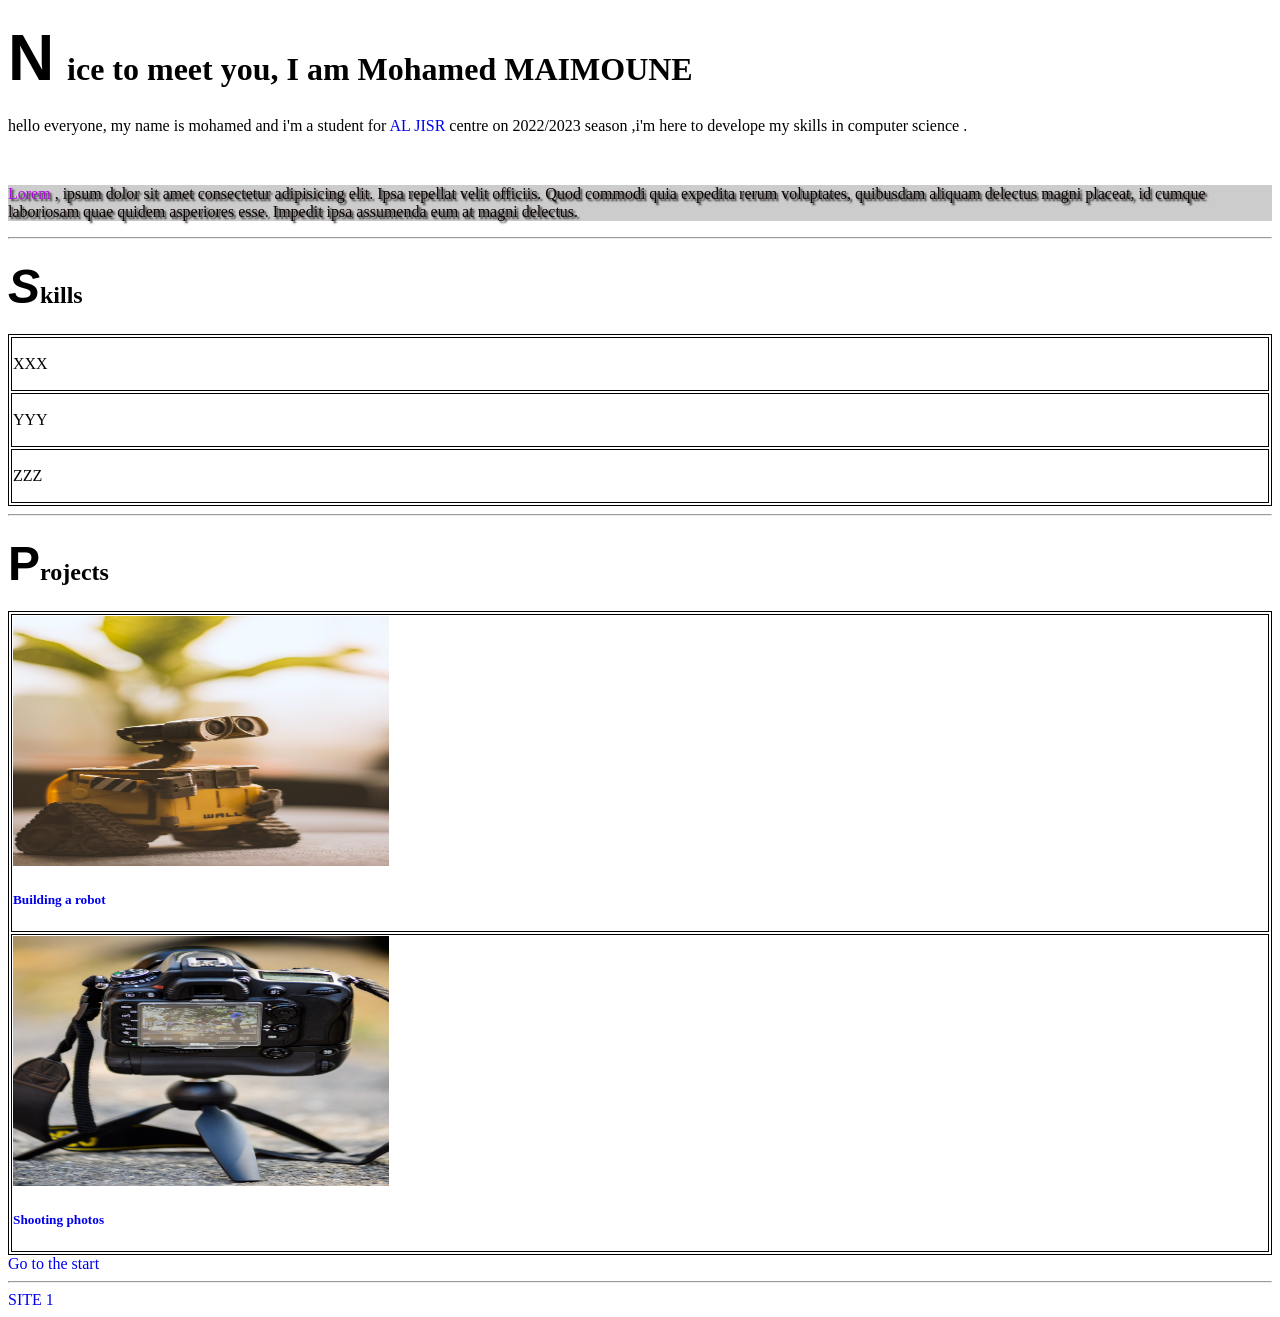
<file: index1.html>
<!DOCTYPE html>
<html>
    <head>
        <title>index1</title>
        <link rel="stylesheet" href="style1.css">
    </head>
    <body>
        <div>
            <h1 id="up" class="to1">Nice to meet you, I am Mohamed MAIMOUNE</h1>
        </div>
        <div>
            <p>hello everyone, my name is mohamed and i'm a student for <a href="index.html" target="_blank">AL JISR</a> centre on 2022/2023 season ,i'm here to develope my skills in computer science .</p>
<br>
            <p class="one">
            <span id="spe">Lorem</span> , ipsum dolor sit amet consectetur adipisicing elit. Ipsa repellat velit officiis. Quod commodi quia expedita rerum voluptates, quibusdam aliquam delectus magni placeat, id cumque laboriosam quae quidem asperiores esse.
            Impedit ipsa assumenda eum at magni delectus.
            </p> 
        </div>
<hr>
        <div>
            <h2 class="to2">Skills</h2>
        </div>
        <div>
            <table>
                <div>
                    <tr>
                        <td>XXX</td>
                    </tr>
                </div>
                <div>
                    <tr>
                        <td>YYY</td>
                    </tr>
                </div>
                <div>
                    <tr>
                        <td>ZZZ</td>
                    </tr>
                </div>
            </table>
        </div>
<hr>
        <div>
            <h2 class="to3">Projects</h2>
        </div>

        <div>
            <table>
                <div>
                    <tr>
                        <td>
                            <img src="images/robot1.jpg" height="500%" width="30%" alt="robot">
                            <a href="#up"><h5>Building a robot</h5></a>
                        </td>
                    </tr>
                </div>
                <div>
                    <tr>
                        <td>
                            <img src="images/camera.jpg" height="500%" width="30%" alt="camera">
                            <a href="#up"><h5>Shooting photos</h5></a>
                        </td>
                    </tr>
                </div>
            </table>
        </div>
        <div>
            <a href="#up">Go to the start</a>
        </div>
<hr>
        <div>
            <a href="index.html" target="_blank">SITE 1</a>
        </div>
    </body>
</html>
</file>
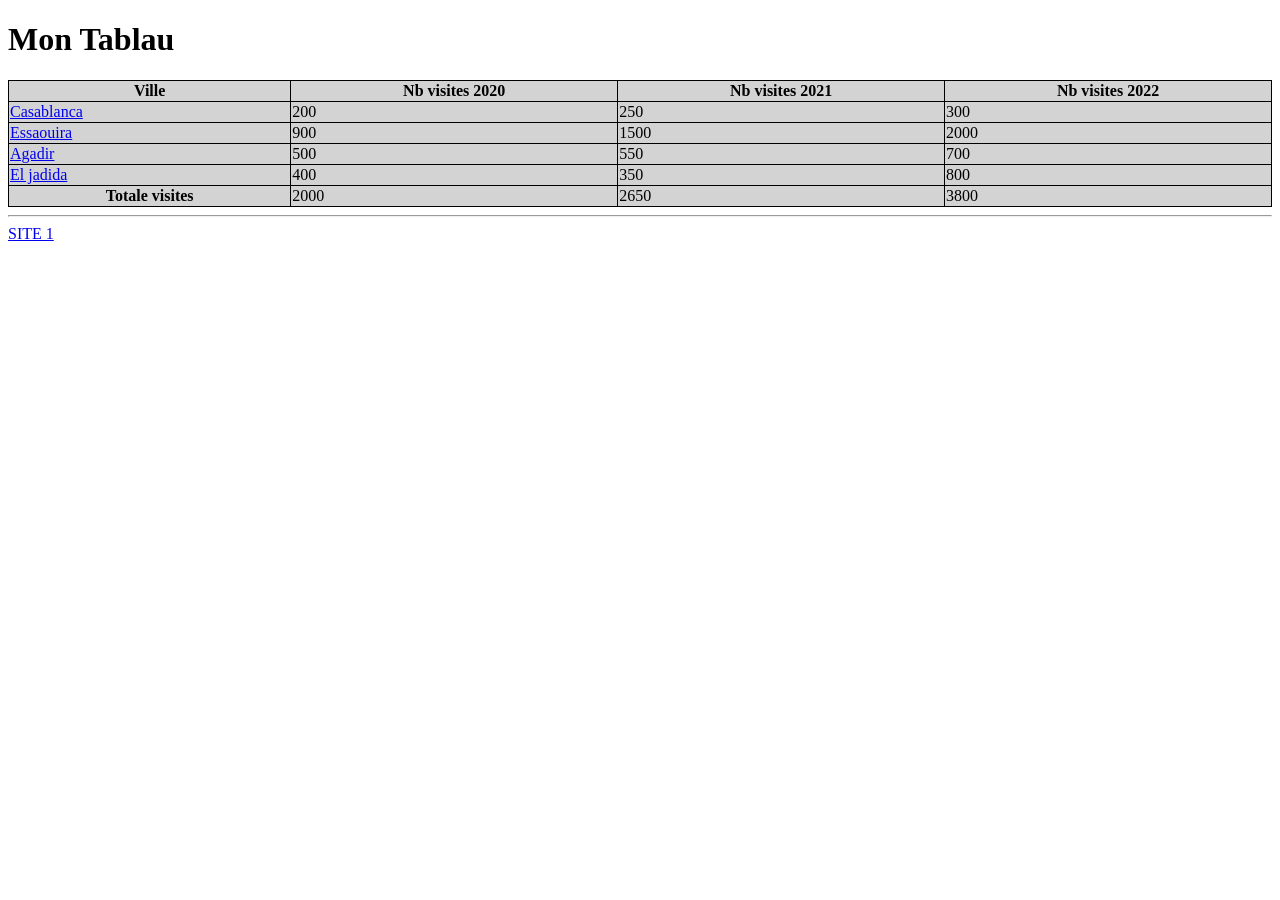
<file: index2.html>
<!DOCTYPE html>
<html>
    <head>
        <title>index2</title>
        <style>
                table, td, tr, th {
                    border: 1px solid;
                    background-color: lightgray;
                }
                table{
                    width: 100%;
                    border-collapse: collapse;
                }
        </style>
    </head>
    <body>
        <div>
            <h1>Mon Tablau</h1> 
        </div>

        <div>
            <table>
                <div>
                    <tr>
                        <th>Ville</th>
                        <th>Nb visites 2020</th>
                        <th>Nb visites 2021</th>
                        <th>Nb visites 2022</th>
                    </tr>
                </div>
                <div>
                    <tr>
                        <td><a href="https://www.visitmorocco.com/fr/voyage/casablanca" target="_blank">Casablanca</a></td>
                        <td>200</td>
                        <td>250</td>
                        <td>300</td>
                    </tr>
                </div>
                <div>
                    <tr>
                        <td><a href="https://www.visitmorocco.com/fr/voyage/essaouira-mogador" target="_blank">Essaouira</a></td>
                        <td>900</td>
                        <td>1500</td>
                        <td>2000</td>
                    </tr>
                </div>
                <div>
                    <tr>
                        <td><a href="https://www.visitmorocco.com/fr/voyage/agadir-taghazout" target="_blank">Agadir</a></td>
                        <td>500</td>
                        <td>550</td>
                        <td>700</td>
                    </tr>
                </div>
                <div>
                    <tr>
                        <td><a href="https://www.visitmorocco.com/fr/voyage/el-jadida-mazagan" target="_blank">El jadida</a></td>
                        <td>400</td>
                        <td>350</td>
                        <td>800</td>
                    </tr>
                </div>
                <div>
                    <tr>
                        <th>Totale visites</th>
                        <td>2000</td>
                        <td>2650</td>
                        <td>3800</td>
                    </tr>
                </div>
         </table>
        </div>
<hr>
        <div>
            <a href="index.html" target="_blank">SITE 1</a>
        </div>
    </body>
</html>
</file>
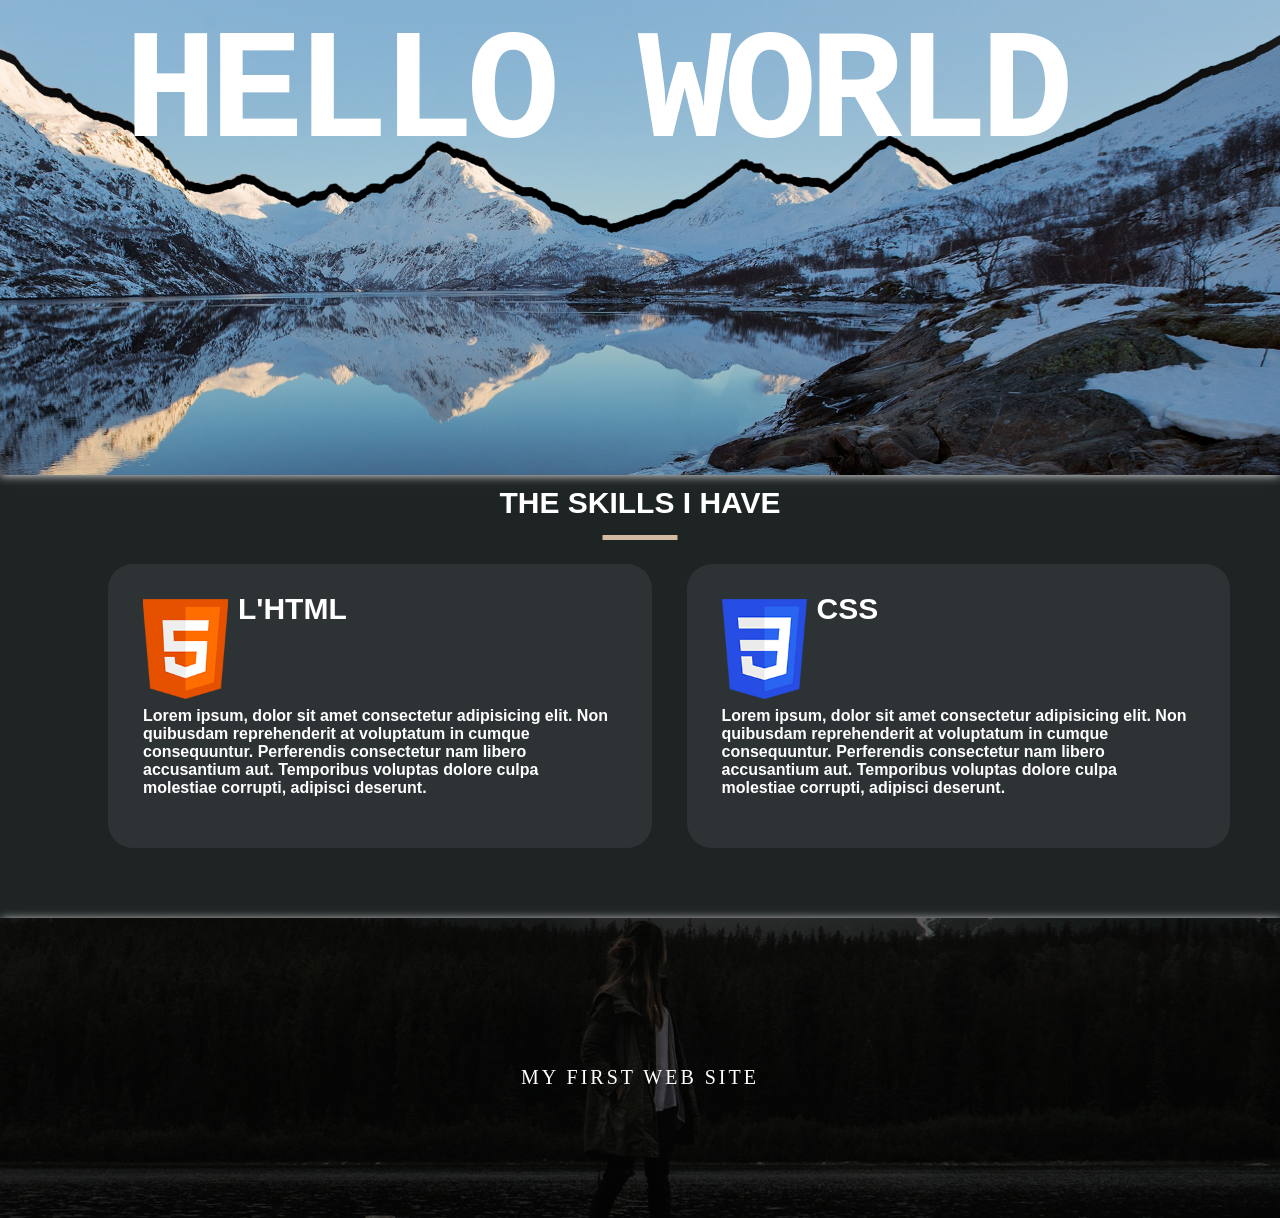
<file: index3.html>
<html lang="en">
<head>
    <meta charset="UTF-8">
    <meta name="viewport" content="width=device-width, initial-scale=1.0">
    <title>index3</title>
    <link rel="stylesheet" href="style2.css">
</head>
<body>
    <header>
        <section class="section0">
        <div class="div0">
            <h1>HELLO WORLD</h1>
        </div>
        </section>
    </header>
    <main>
        <section class="section2">
            <div class="div1">
                <h1 class="title0">The skills i have</h1>
            </div>
        </section>
        <section class="section1">
            <div class="div2">
                <div class="div3">
                    <div class="div4">
                       <img class="img0" src="./images/html.png" alt="logo html">
                       <h1 class="title1"><a href="#">L'HTML</a></h1>
                    </div>
                    <div class="div5">
                        <p>Lorem ipsum, dolor sit amet consectetur adipisicing elit. Non quibusdam reprehenderit at voluptatum in cumque consequuntur. Perferendis consectetur nam libero accusantium aut. Temporibus voluptas dolore culpa molestiae corrupti, adipisci deserunt.</p>
                    </div>
                </div>
            </div>
            <div class="div22">
                <div class="div3">
                    <div class="div4">
                       <img class="img0" src="./images/css.png" alt="logo css">
                       <h1 class="title1"><a href="#">CSS</a></h1>
                    </div>
                    <div class="div5">
                        <p>Lorem ipsum, dolor sit amet consectetur adipisicing elit. Non quibusdam reprehenderit at voluptatum in cumque consequuntur. Perferendis consectetur nam libero accusantium aut. Temporibus voluptas dolore culpa molestiae corrupti, adipisci deserunt.</p>
                    </div>
                </div>
            </div>
        </section>
    </main>
    <footer >
        <section class="footer">
            <div class="footer1">
                <h1 class="footer2">My First Web Site</h1>
            </div>
        </section>
    </footer>
</body>
</html>
</file>
<file: style1.css>
.to1::first-letter{
    font-size: 200%;
    font-family: Arial, Helvetica, sans-serif;
    text-transform: uppercase;
    letter-spacing: 0.2em;
}
.to2::first-letter{
    font-style: oblique;
    word-spacing: 0.40em;
    text-align: center;
    font-size: 200%;
    font-family: Arial, Helvetica, sans-serif;
}
.to3::first-letter{
    font-size: 200%;
    font-family: Arial, Helvetica, sans-serif;
}
table, tr, td{
    border: 1px solid;
    width: 100%;
    height: 50px;
}
a{
    text-decoration: none;
}
#spe{
    color: rgb(175, 8, 226);
}
p.one{
    background-color: #cccccc;
    color: #0c0000;
    text-shadow: 2px 2px 2px #111111;
}
</file>
<file: style2.css>
/* HEADER */
html, body{
    font-family: 'Segoe UI', Tahoma, Geneva, Verdana, sans-serif;
    margin: 0 auto;
    padding: 0 auto;
}
section.section0{
    position: relative;
    display: flex;
    justify-content: center;
    align-items: center;
    height: 400px;
    background-color: black;
}
.div0{
    z-index: 2;
    font-family: monospace;
}
section.section0 h1{
    font-size: 12em;
    color: white;
    position: relative;
    top: -115px;
    letter-spacing: -8px;
    margin-right: 90px;
    text-align: center;
}
section.section0::before{
    content: "";
    position: absolute;
    background-image: url(./images/ciel.png);
    height: 100%;
    width: 100%;
    background-position: bottom;
    z-index: 1;
    background-repeat: no-repeat;
    background-size: cover;
    padding-bottom: 130px;
}
section.section0::after{
    content: "";
    position: absolute;
    padding-top: 150px;
    background-image: url(./images/montagne.png);
    height: 100%;
    width: 100%;
    background-position: bottom;
    z-index: 3;
    background-repeat: no-repeat;
    background-size: cover;
    box-shadow: 0px 0px 10px white;
}

/* MAIN */
section.section1{
    padding: 50px;
    background-color: #1e2324;
    display: flex;
}
section.section2 .div1 ,h1{
    margin: 0;
    font-size: 30px;
    text-transform: uppercase;
    color: white;
    padding-top: 18px;
    top: -800px;
}
section.section2{
    background-color: #1e2324;
    text-align: center;
    margin-top: 50px;
}
section.section2 .div1 h1::before{
    position: absolute;
    content: "";
    width: 75px;
    height: 5px;
    background-color: #d3baa3;
    left: 50%;
    top: 535px;
    transform: translate(-50%);
}
section.section1 .div2{
    max-width: 1400px;
    padding-left: 58px;
    display: flex;
    flex-direction: row;
    padding-bottom: 20px;
    padding-top: 0px;
}
section.section1 .div22{
    padding-left: 35px; 
    padding-top: 0px;
}
.div3{
    background-color: #2d3335;
    max-width: 550px;
    padding: 35px;
    margin-top: -6;
    transition: 0.1ms;
    color: white;
    box-sizing: border-box;
    border-radius: 25px;
}
section.section1 .div3:hover{
    box-shadow: 2px 2px 10px white;
}
section.section1 .div4{
    display: flex;
}
section.section1 .div5 ,p{
    font-weight: bold;
    margin-top: 8px;
}
section.section1 .img0{
    height: 100px;
    width: 85px;
}
section.section1 .title0{
    text-align: center;
}
section.section1 .title1{
    margin-left: 10px;
    margin-top: -25px;
    text-align: center;
}
section.section1 a{
    text-decoration: none;
    color: white;
}
section.section1 .div3 a:hover{
    color: orange;
    transition: 1s;
}
/* FOOTER */
section.footer{
    height: 300px;
    position: relative;
    display: flex;
    justify-content: center;
    align-items: center;
    box-shadow: 2px 2px 10px white;
}
section.footer::before{
    content: "";
    position: absolute;
    width: 100%;
    height: 100%;
    background-image: url(./images/man.png);
    background-size: cover;
    background-repeat: no-repeat;
    background-position: center;
    z-index: -1;
}
section.footer .footer2{
    font-size: 20px;
    font-family: fantasy;
    font-weight: lighter;
    letter-spacing: 3px;
}
</file>
